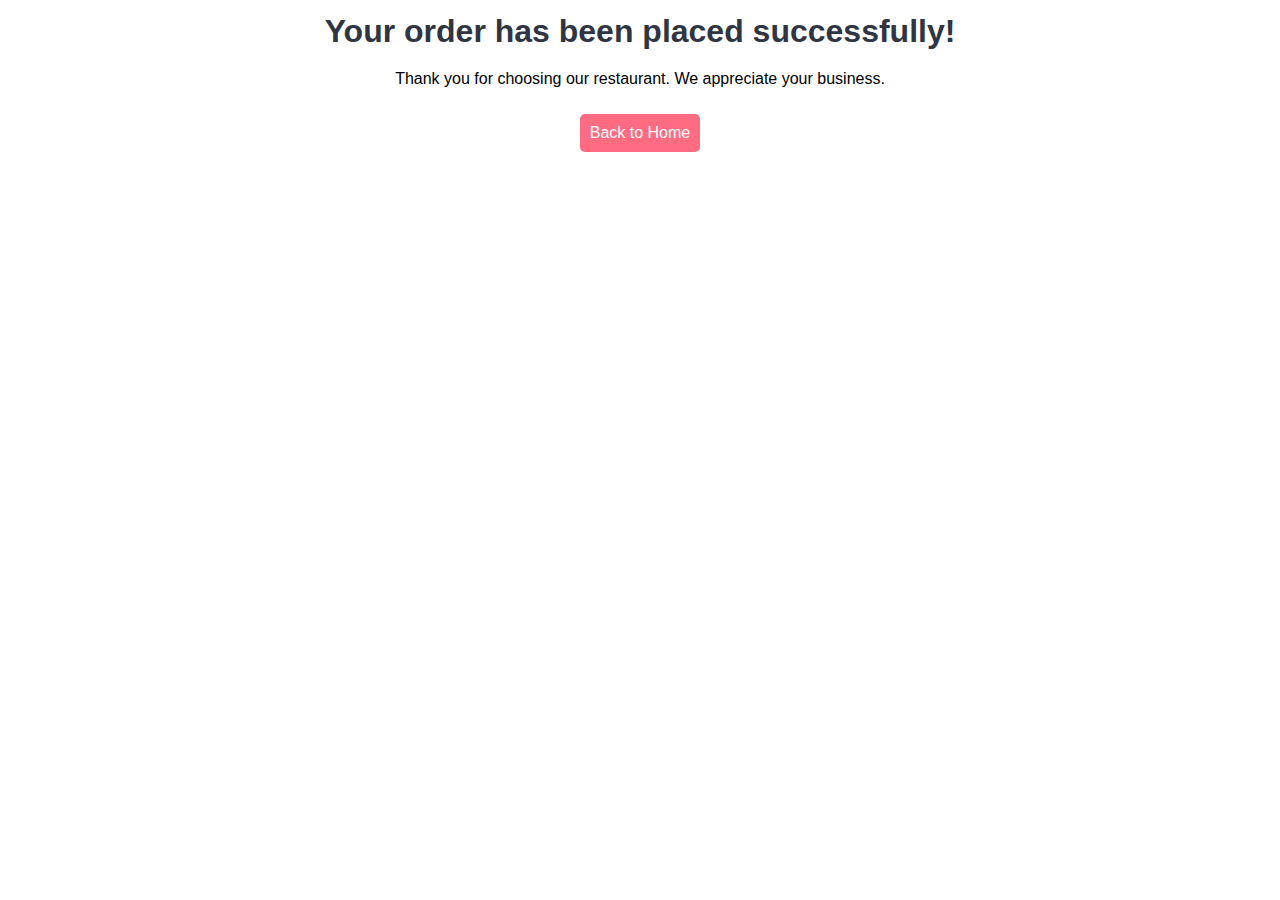
<file: success.html>
<!DOCTYPE html>
<html lang="en">
<head>
    <meta charset="UTF-8">
    <meta name="viewport" content="width=device-width, initial-scale=1.0">
    <title>Order Successful</title>
    <link rel="stylesheet" href="css/style.css">
</head>
<body>

<section class="success">
    <div class="container text-center">
        <h2>Your order has been placed successfully!</h2>
        <p>Thank you for choosing our restaurant. We appreciate your business.</p>
        <br><br>
        <a href="index.html" class="btn btn-primary">Back to Home</a>
    </div>
</section>

<!-- Add your footer if needed -->

</body>
</html>
</file>
<file: css/style.css>
*{
    margin: 0 0;
    padding: 0 0;
    font-family: Arial, Helvetica, sans-serif;
}
.container{
    width: 80%;
    margin: 0 auto;
    padding: 1%;

}
.img-responsive{
    width: 100%;
}
.img-curve{
    border-radius: 15px;
}

.text-right{
    text-align: right;
}
.text-center{
    text-align: center;
}
.text-left{
    text-align: left;
}
.text-white{
    color: white;
}

.clearfix{
    clear: both;
    float: none;
}

a{
    color: #ff6b81;
    text-decoration: none;
}
a:hover{
    color: #ff4757;
}

.btn{
    padding: 1%;
    border: none;
    font-size: 1rem;
    border-radius: 5px;
}
.btn-primary{
    background-color: #ff6b81;
    color: white;
    cursor: pointer;
}
.btn-primary:hover{
    color: white;
    background-color: #ff4757;
}
h2{
    color: #2f3542;
    font-size: 2rem;
    margin-bottom: 2%;
}
h3{
    font-size: 1.5rem;
}
.float-container{
    position: relative;
}
.float-text{
    position: absolute;
    bottom: 50px;
    left: 40%;
}
fieldset{
    border: 1px solid white;
    margin: 5%;
    padding: 3%;
    border-radius: 5px;
}


/* CSSS for navbar section */

.logo{
    width: 10%;
    float: left;
}
.menu{
    line-height: 60px;
}
.menu ul{
    list-style-type: none;
}

.menu ul li{
    display: inline;
    padding: 1%;
    font-weight: bold;
}


/* CSS for Food SEarch Section */

.food-search{
    background-image: url(../images/bg.jpg);
    background-size: cover;
    background-repeat: no-repeat;
    background-position: center;
    padding: 7% 0;
}

.food-search input[type="search"]{
    width: 50%;
    padding: 1%;
    font-size: 1rem;
    border: none;
    border-radius: 5px;
}


/* CSS for Categories */
.categories{
    padding: 4% 0;
}

.box-3{
    width: 28%;
    float: left;
    margin: 2%;
}


/* CSS for Food Menu */
.food-menu{
    background-color: #ececec;
    padding: 4% 0;
}
.food-menu-box{
    width: 43%;
    margin: 1%;
    padding: 2%;
    float: left;
    background-color: white;
    border-radius: 15px;
}

.food-menu-img{
    width: 20%;
    float: left;
}

.food-menu-desc{
    width: 70%;
    float: left;
    margin-left: 8%;
}

.food-price{
    font-size: 1.2rem;
    margin: 2% 0;
}
.food-detail{
    font-size: 1rem;
    color: #747d8c;
}


/* CSS for Social */
.social ul{
    list-style-type: none;
}
.social ul li{
    display: inline;
    padding: 1%;
}

/* for Order Section */
.order{
    width: 50%;
    margin: 0 auto;
}
.input-responsive{
    width: 96%;
    padding: 1%;
    margin-bottom: 3%;
    border: none;
    border-radius: 5px;
    font-size: 1rem;
}
.order-label{
    margin-bottom: 1%;
    font-weight: bold;
}



/* CSS for Mobile Size or Smaller Screen */

@media only screen and (max-width:768px){
    .logo{
        width: 80%;
        float: none;
        margin: 1% auto;
    }

    .menu ul{
        text-align: center;
    }

    .food-search input[type="search"]{
        width: 90%;
        padding: 2%;
        margin-bottom: 3%;
    }

    .btn{
        width: 91%;
        padding: 2%;
    }

    .food-search{
        padding: 10% 0;
    }

    .categories{
        padding: 20% 0;
    }
    h2{
        margin-bottom: 10%;
    }
    .box-3{
        width: 100%;
        margin: 4% auto;
    }

    .food-menu{
        padding: 20% 0;
    }

    .food-menu-box{
        width: 90%;
        padding: 5%;
        margin-bottom: 5%;
    }
    .social{
        padding: 5% 0;
    }
    .order{
        width: 100%;
    }
}
</file>
